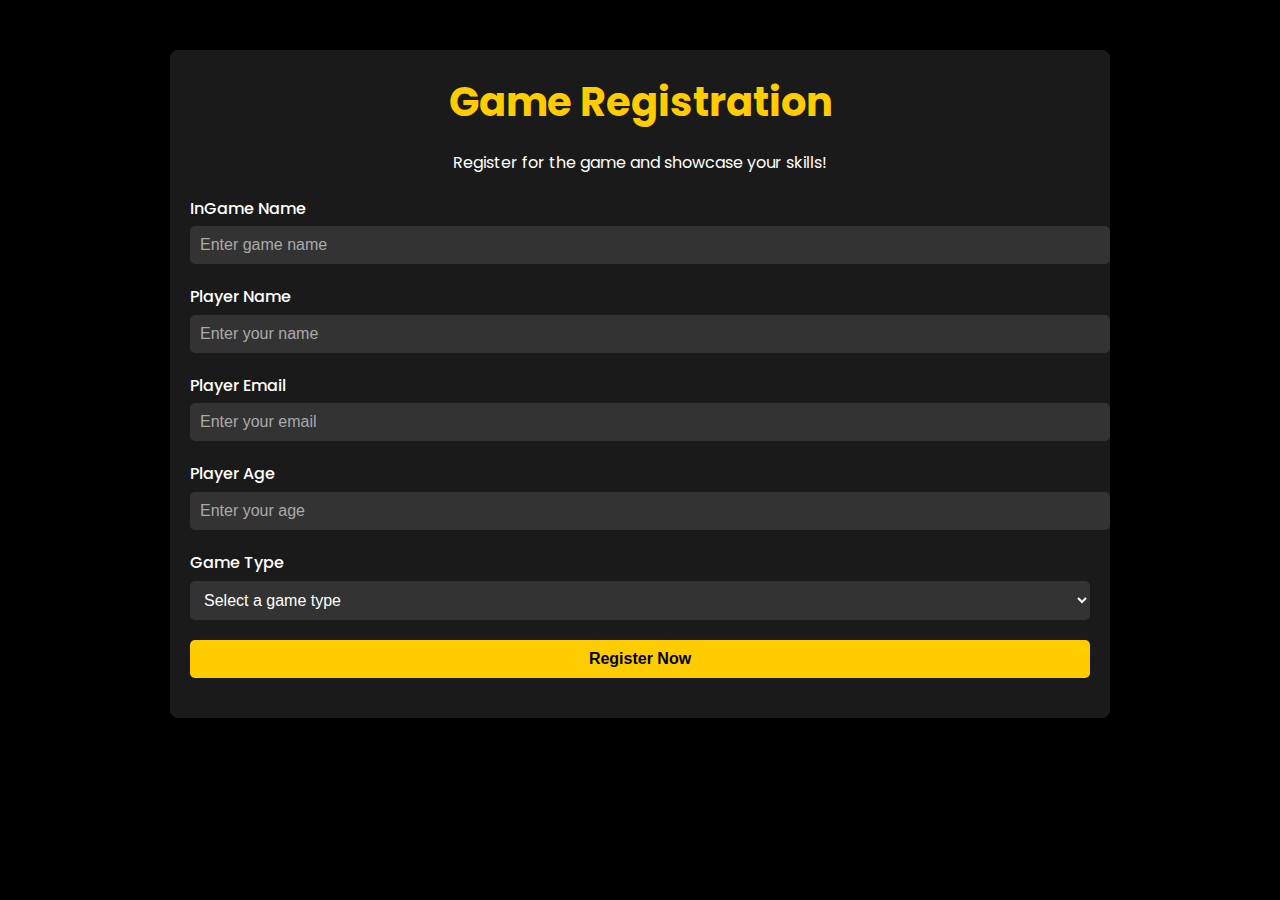
<file: registration.html>
<!DOCTYPE html>
<html lang="en">
<head>
  <meta charset="UTF-8">
  <meta name="viewport" content="width=device-width, initial-scale=1.0">
  <title>Game Registration</title>
  <link rel="stylesheet" href="https://fonts.googleapis.com/css2?family=Poppins:wght@400;500;700&display=swap">
  <style>
    /* General Reset */
    body {
      margin: 0;
      font-family: 'Poppins', sans-serif;
      background-color: #000000;
      color: #ffffff;
      line-height: 1.6;
    }

    h1, h2 {
      margin: 0;
    }

    a {
      text-decoration: none;
      color: inherit;
    }

    /* Container Styling */
    .container {
      max-width: 900px;
      margin: 50px auto;
      padding: 20px;
      background: #1a1a1a;
      border-radius: 8px;
      box-shadow: 0px 5px 15px rgba(0, 0, 0, 0.3);
    }

    /* Title Styling */
    .form-header {
      text-align: center;
      margin-bottom: 20px;
    }

    .form-header h1 {
      font-size: 2.5rem;
      color: #ffcc00; /* Mustard Yellow */
    }

    /* Form Styling */
    .form-group {
      margin-bottom: 20px;
    }

    label {
      display: block;
      font-weight: 500;
      margin-bottom: 5px;
    }

    input, select, button {
      width: 100%;
      padding: 10px;
      border: none;
      border-radius: 5px;
      font-size: 1rem;
    }

    input, select {
      background: #333333;
      color: #ffffff;
    }

    input::placeholder {
      color: #aaaaaa;
    }

    button {
      background-color: #ffcc00;
      color: #000000;
      font-weight: 700;
      cursor: pointer;
      transition: all 0.3s ease;
    }

    button:hover {
      background-color: #e6b800;
    }

    /* Confirmation Message */
    .confirmation-message {
      display: none;
      text-align: center;
      margin-top: 20px;
      font-size: 1.5rem;
      color: #ffcc00;
      font-weight: bold;
    }
  </style>
</head>
<body>
  <div class="container">
    <div class="form-header">
      <h1><span class="highlight">Game</span> Registration</h1>
      <p>Register for the game and showcase your skills!</p>
    </div>
    
    <form action="submit_registration.php" method="POST">

      <!-- Game Name -->
      <div class="form-group">
        <label for="gameName">InGame Name</label>
        <input type="text" id="gameName" name="gameName" placeholder="Enter game name" required>
      </div>
      
      <!-- Player Name -->
      <div class="form-group">
        <label for="playerName">Player Name</label>
        <input type="text" id="playerName" name="playerName" placeholder="Enter your name" required>
      </div>
      
      <!-- Player Email -->
      <div class="form-group">
        <label for="playerEmail">Player Email</label>
        <input type="email" id="playerEmail" name="playerEmail" placeholder="Enter your email" required>
      </div>
      
      <!-- Player Age -->
      <div class="form-group">
        <label for="playerAge">Player Age</label>
        <input type="number" id="playerAge" name="playerAge" placeholder="Enter your age" min="12" required>
      </div>
      
      <!-- Game Type -->
      <div class="form-group">
        <label for="gameType">Game Type</label>
        <select id="gameType" name="gameType" required>
          <option value="">Select a game type</option>
          <option value="zombie">BGMI</option>
          <option value="adventure">CALL OF DUTY </option>
          <option value="action">FIFA 2024</option>
          <option value="action">CLASH OF CLANS</option>
        </select>
      </div>
      
      <!-- Submit Button -->
      <div class="form-group">
        <button type="submit">Register Now</button>
      </div>
    </form>
    <!-- Confirmation Message -->
    <div class="confirmation-message" id="confirmationMessage">
      Registration Completed! 🎉
    </div>
  </div>

  <script>
    // JavaScript to Handle Form Submission
    const form = document.getElementById('registrationForm');
    const confirmationMessage = document.getElementById('confirmationMessage');

    form.addEventListener('submit', function(event) {
      event.preventDefault(); // Prevent form from reloading the page
      confirmationMessage.style.display = 'block'; // Show confirmation message
      form.reset(); // Clear the form fields
    });
  </script>
</body>
</html>
</file>
